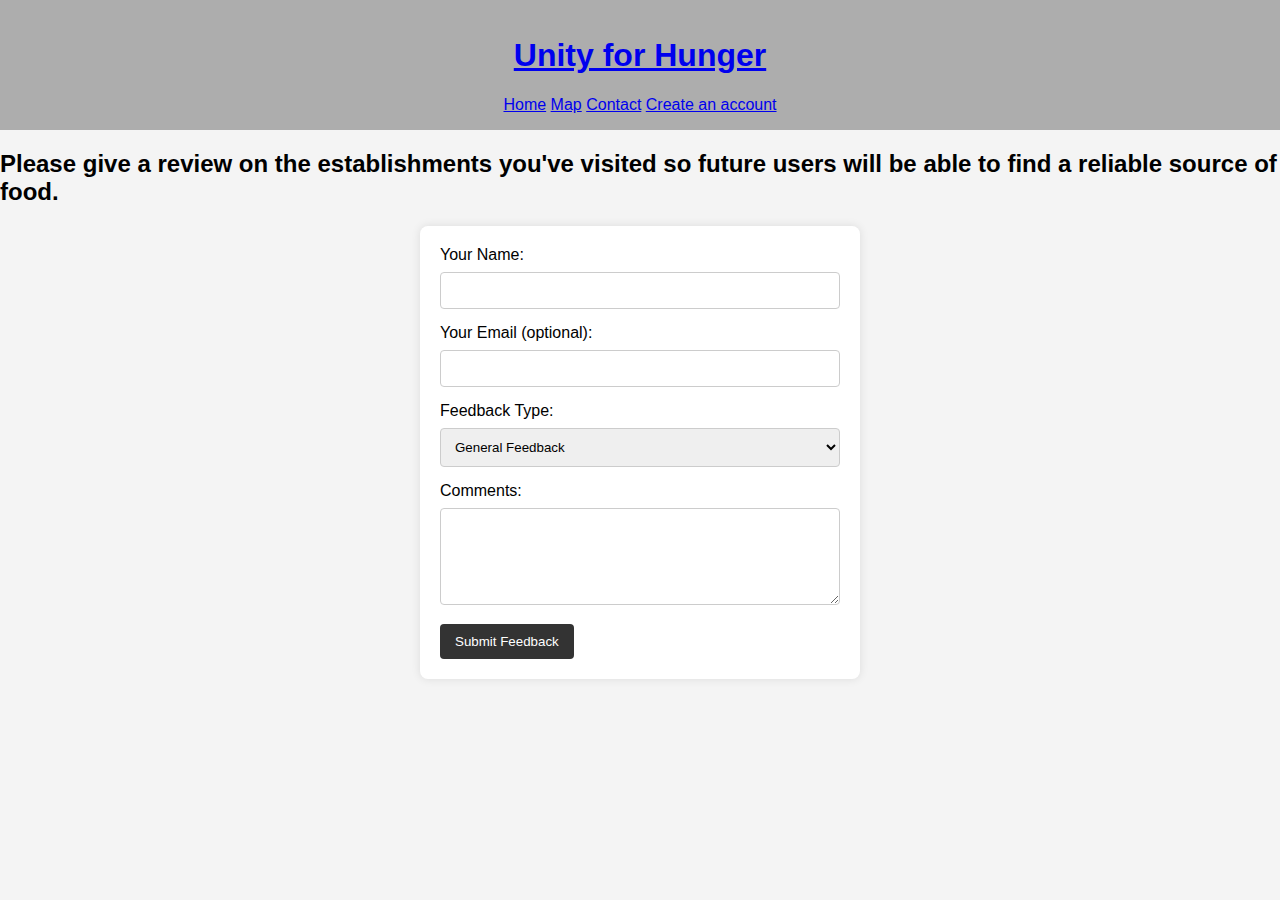
<file: contact.html>
<!DOCTYPE html>
<html lang="en">
<head>
    <meta charset="UTF-8">
    <meta name="viewport" content="width=device-width, initial-scale=1.0">
    <title>Website Feedback</title>
    <style>
        body {
            font-family: Arial, sans-serif;
            margin: 0;
            padding: 0;
            background-color: #f4f4f4;
        }

        header {
            background-color: #adadad;
            color: white;
            padding: 1em;
            text-align: center;
        }

        form {
            max-width: 400px;
            margin: 20px auto;
            background-color: white;
            padding: 20px;
            border-radius: 8px;
            box-shadow: 0 0 10px rgba(0, 0, 0, 0.1);
        }

        label {
            display: block;
            margin-bottom: 8px;
        }

        input, select, textarea {
            width: 100%;
            padding: 10px;
            margin-bottom: 15px;
            box-sizing: border-box;
            border: 1px solid #ccc;
            border-radius: 4px;
        }

        textarea {
            resize: vertical;
        }

        button {
            background-color: #333;
            color: white;
            padding: 10px 15px;
            border: none;
            border-radius: 4px;
            cursor: pointer;
        }

        button:hover {
            background-color: #555;
        }
    </style>
</head>
<body>

    <header>
        <nav>
            <div>
                <h1><a href="index.html">Unity for Hunger</a></h1>
            </div>
            <div>
                <a href="index.html">Home</a>
                <a href="map.html">Map</a>
                <a href="contact.html">Contact</a>
                <a href="account.html">Create an account</a>
            </div>
        </nav>
    </header>
    <section id="account" class="content">
        <div>
            <h2>Please give a review on the establishments you've visited so future users will be able to find a reliable source of food.</h2>
        </div>
    </section>
    <form>
        <label for="name">Your Name:</label>
        <input type="text" id="name" name="name" required>

        <label for="email">Your Email (optional):</label>
        <input type="email" id="email" name="email">

        <label for="feedbackType">Feedback Type:</label>
        <select id="feedbackType" name="feedbackType" required>
            <option value="general">General Feedback</option>
            <option value="bug">Report a restaurant</option>
            <option value="feature">Ask questions</option>
        </select>

        <label for="comments">Comments:</label>
        <textarea id="comments" name="comments" rows="5" required></textarea>

        <button type="submit">Submit Feedback</button>
    </form>

</body>
</html>
</file>
